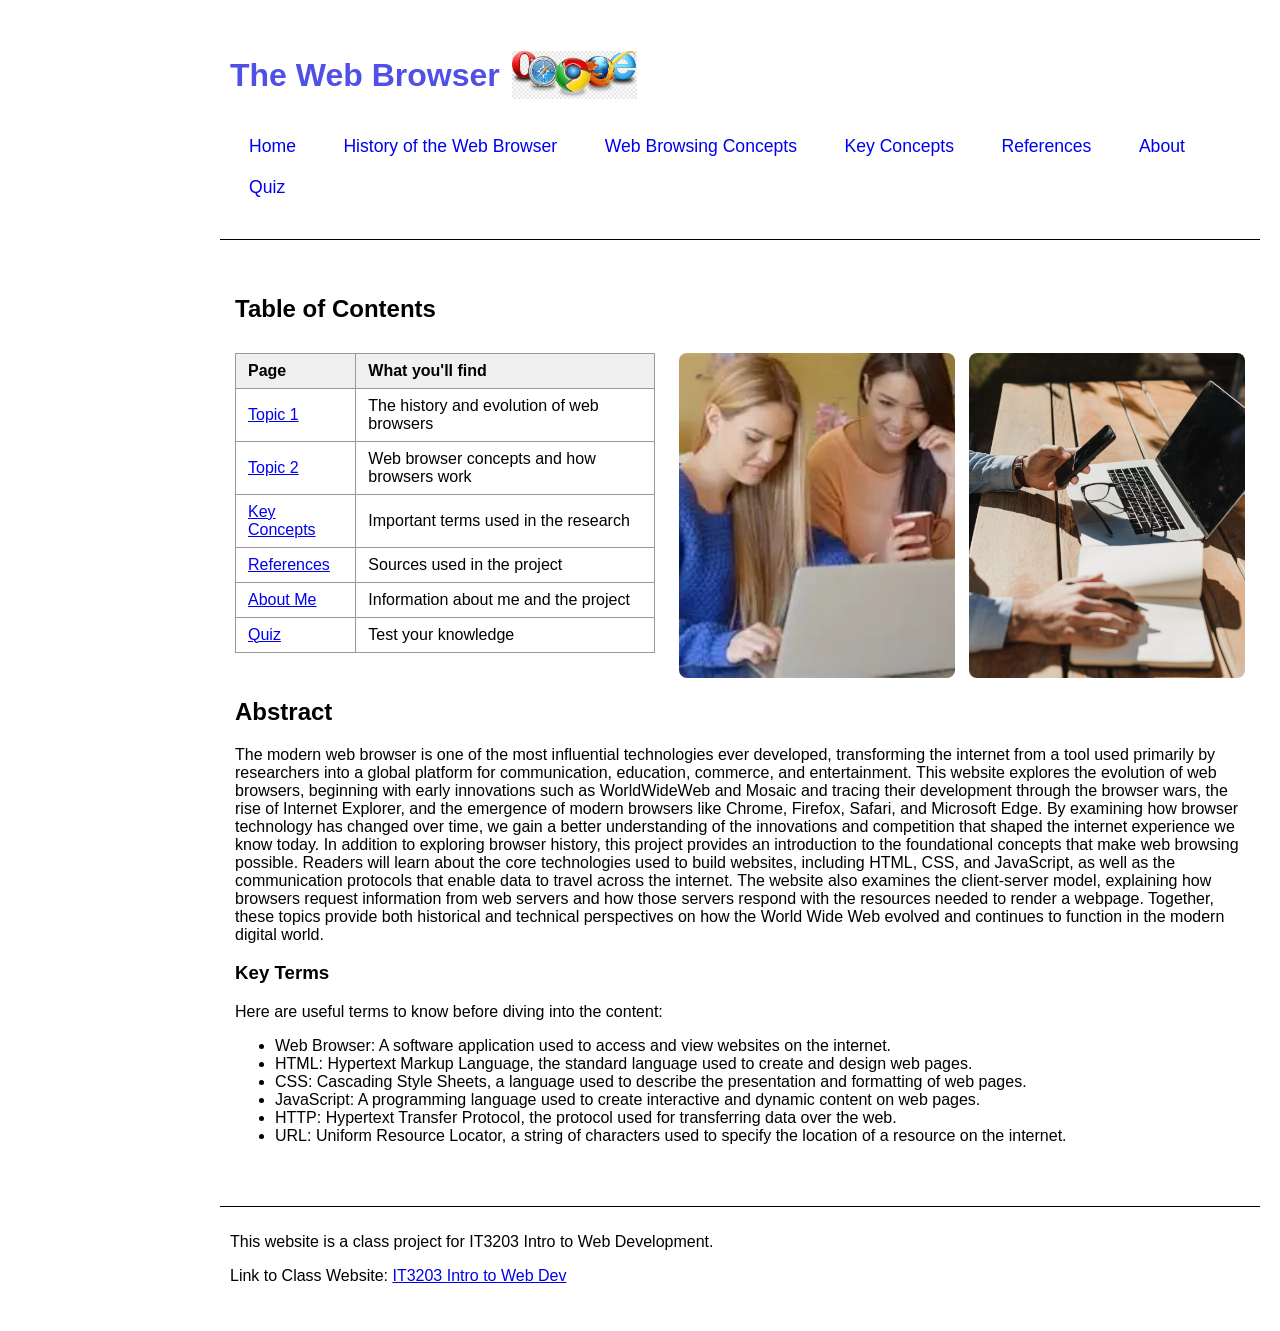
<file: index.html>
<!DOCTYPE html>
<html lang="en">
<head> <!--head contains website metadata-->
    <meta charset="UTF-8">
    <meta name="viewport" content="width=device-width, initial-scale=1.0">
    <title>My Research Project</title>
    <link rel="stylesheet" href="styles.css">
</head>
<body>
    <!-- Shared site title and navigation links. appears on all pages and contains clickable inline list of links that point to other pages -->
    <header>
        <h1 id="project-title">The Web Browser 
            <img  src="images/titleimage.png" 
            alt="Collection of web browser logos">
        </h1>
        <nav> <!--semantic tag highlights this a navigation bar-->
            <ul class="menu">
                <li><a href="index.html">Home</a></li>
                <li><a href="topic1.html">History of the Web Browser</a></li>
                <li><a href="topic2.html">Web Browsing Concepts</a></li>
                <li><a href="key-concepts.html">Key Concepts</a></li>
                <li><a href="references.html">References</a></li>
                <li><a href="about.html">About</a></li>
                <li><a href="quiz.html">Quiz</a></li>
            </ul>
        </nav>
    </header>

    <main>
        <!-- Link visitors to the site's main content pages. -->
        <h2>Table of Contents</h2>
        <div class="contents-layout">
            <table class="contents-table">
                <thead> <!--Top columns represent the labels -->
                    <tr>
                        <th scope="col">Page</th>
                        <th scope="col">What you'll find</th>
                    </tr>
                </thead>
                <tbody> <!--these define the rows in the table-->
                    <tr> <!--table of contents also have links to other content-->
                        <td><a href="topic1.html">Topic 1</a></td>
                        <td>The history and evolution of web browsers</td>
                    </tr>
                    <tr>
                        <td><a href="topic2.html">Topic 2</a></td>
                        <td>Web browser concepts and how browsers work</td>
                    </tr>
                    <tr>
                        <td><a href="key-concepts.html">Key Concepts</a></td>
                        <td>Important terms used in the research</td>
                    </tr>
                    <tr>
                        <td><a href="references.html">References</a></td>
                        <td>Sources used in the project</td>
                    </tr>
                    <tr>
                        <td><a href="about.html">About Me</a></td>
                        <td>Information about me and the project</td>
                    </tr>
                    <tr>
                        <td><a href="quiz.html">Quiz</a></td>
                        <td>Test your knowledge</td>
                    </tr>
                </tbody>
            </table>
            <div class="contents-gallery">
                <img src="images/stockbrowsing.png">
                <img src="images/peoplebrowsing.jpg">
            </div>
        </div>

        <!-- Introduce the research topic and summarize the site contents. -->
        <h2>Abstract</h2>
        <p> The modern web browser is one of the most influential technologies ever developed, transforming the internet from a tool used primarily by researchers into a global platform for 
            communication, education, commerce, and entertainment. This website explores the evolution of web browsers, beginning with early innovations such as WorldWideWeb and Mosaic and tracing their 
            development through the browser wars, the rise of Internet Explorer, and the emergence of modern browsers like Chrome, Firefox, Safari, and Microsoft Edge. By examining how browser 
            technology has changed over time, we gain a better understanding of the innovations and competition that shaped the internet experience we know today. In addition to exploring browser 
            history, this project provides an introduction to the foundational concepts that make web browsing possible. Readers will learn about the core technologies used to build websites, 
            including HTML, CSS, and JavaScript, as well as the communication protocols that enable data to travel across the internet. The website also examines the client-server model, explaining 
            how browsers request information from web servers and how those servers respond with the resources needed to render a webpage. Together, these topics provide both historical and technical 
            perspectives on how the World Wide Web evolved and continues to function in the modern digital world. </p>

        <!-- Define important vocabulary used in the project. -->
        <h3>Key Terms</h3>
        <p>Here are useful terms to know before diving into the content:</p>
        <ul> <!--unordered list. uses bullet points to seperate key terms-->
            <li> Web Browser: A software application used to access and view websites on the internet. </li>
            <li> HTML: Hypertext Markup Language, the standard language used to create and design web pages. </li>
            <li> CSS: Cascading Style Sheets, a language used to describe the presentation and formatting of web pages. </li>
            <li> JavaScript: A programming language used to create interactive and dynamic content on web pages. </li>
            <li> HTTP: Hypertext Transfer Protocol, the protocol used for transferring data over the web. </li>
            <li> URL: Uniform Resource Locator, a string of characters used to specify the location of a resource on the internet. </li>
        </ul>
    </main>

    <!-- Provide a link to the course website. -->
    <footer>
        <p>This website is a class project for IT3203 Intro to Web Development.</p>
        <p>Link to Class Website:
        <a href="https://ksuweb.github.io/IT3203/">IT3203 Intro to Web Dev</a></p>
    </footer>
</body>
</html>
</file>
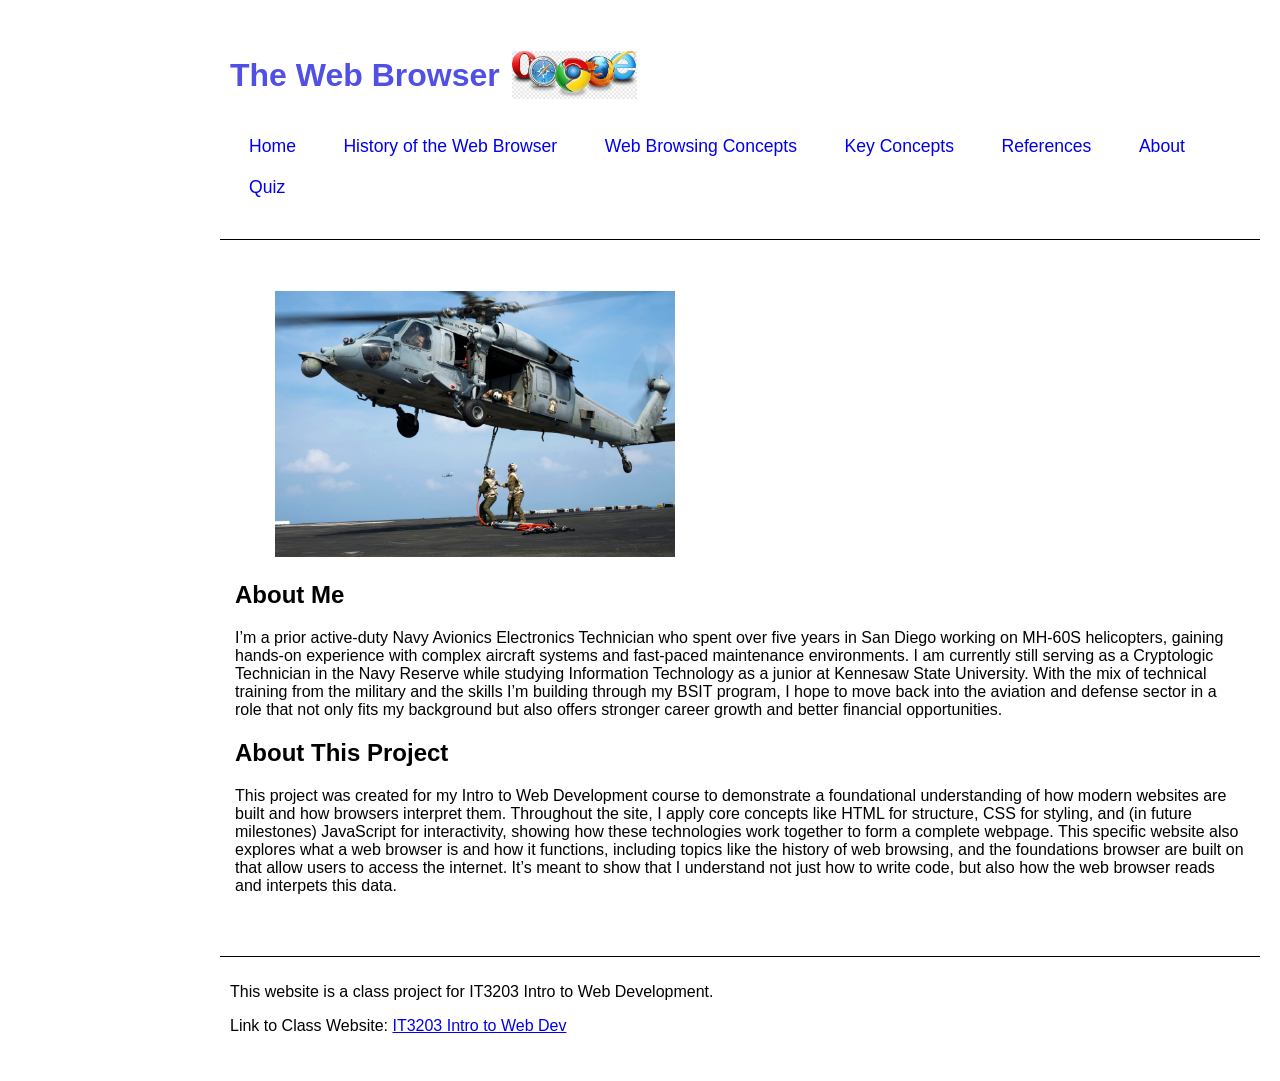
<file: about.html>
<!DOCTYPE html>
<html lang="en">
<head>
    <meta charset="UTF-8">
    <meta name="viewport" content="width=device-width, initial-scale=1.0">
    <title>About | My Research Project</title>
    <link rel="stylesheet" href="styles.css">
</head>
<body>
    <header>
        <h1 id="project-title">The Web Browser 
            <img  src="images/titleimage.png" 
            alt="Collection of web browser logos">
        </h1>
        <nav>
            <ul class="menu">
                <li><a href="index.html">Home</a></li>
                <li><a href="topic1.html">History of the Web Browser</a></li>
                <li><a href="topic2.html">Web Browsing Concepts</a></li>
                <li><a href="key-concepts.html">Key Concepts</a></li>
                <li><a href="references.html">References</a></li>
                <li><a href="about.html">About</a></li>
                <li><a href="quiz.html">Quiz</a></li>
            </ul>
        </nav>
    </header>
    <main> <!--CSS classes used to make sure image fits on page-->
        <figure class="topic-image"> <!--semantic tag highlights this is an image element-->
            <img class="concept-image" src="images/mh60s_USS_Makin_Island.jpg"
                 alt="Image of MH60S performing VertRep operations"> <!--alt text in case image isn't rendered-->
        </figure>
        <h2>About Me</h2>
        <p>I’m a prior active‑duty Navy Avionics Electronics Technician who spent over five years in San Diego working on MH‑60S helicopters, 
            gaining hands‑on experience with complex aircraft systems and fast‑paced maintenance environments. I am currently still serving as a 
            Cryptologic Technician in the Navy Reserve while studying Information Technology as a junior at Kennesaw State University. 
            With the mix of technical training from the military and the skills I’m building through my BSIT program, I hope to move back 
            into the aviation and defense sector in a role that not only fits my background but also offers stronger career growth and better 
            financial opportunities.</p>

        <h2>About This Project</h2>
        <p>This project was created for my Intro to Web Development course to demonstrate a foundational understanding of how modern websites 
            are built and how browsers interpret them. Throughout the site, I apply core concepts like HTML for structure, CSS for styling, 
            and (in future milestones) JavaScript for interactivity, showing how these technologies work together to form a complete webpage. This specific website also explores 
            what a web browser is and how it functions, including topics like the history of web browsing, and the foundations browser are built on that allow users to access 
            the internet. It’s meant to show that I understand not just how to write code, but also how the web browser reads and interpets this data.</p>
    </main>
    <footer>
        <p>This website is a class project for IT3203 Intro to Web Development.</p>
        <p>Link to Class Website:
        <a href="https://ksuweb.github.io/IT3203/">IT3203 Intro to Web Dev</a></p>
    </footer>
</body>
</html>
</file>
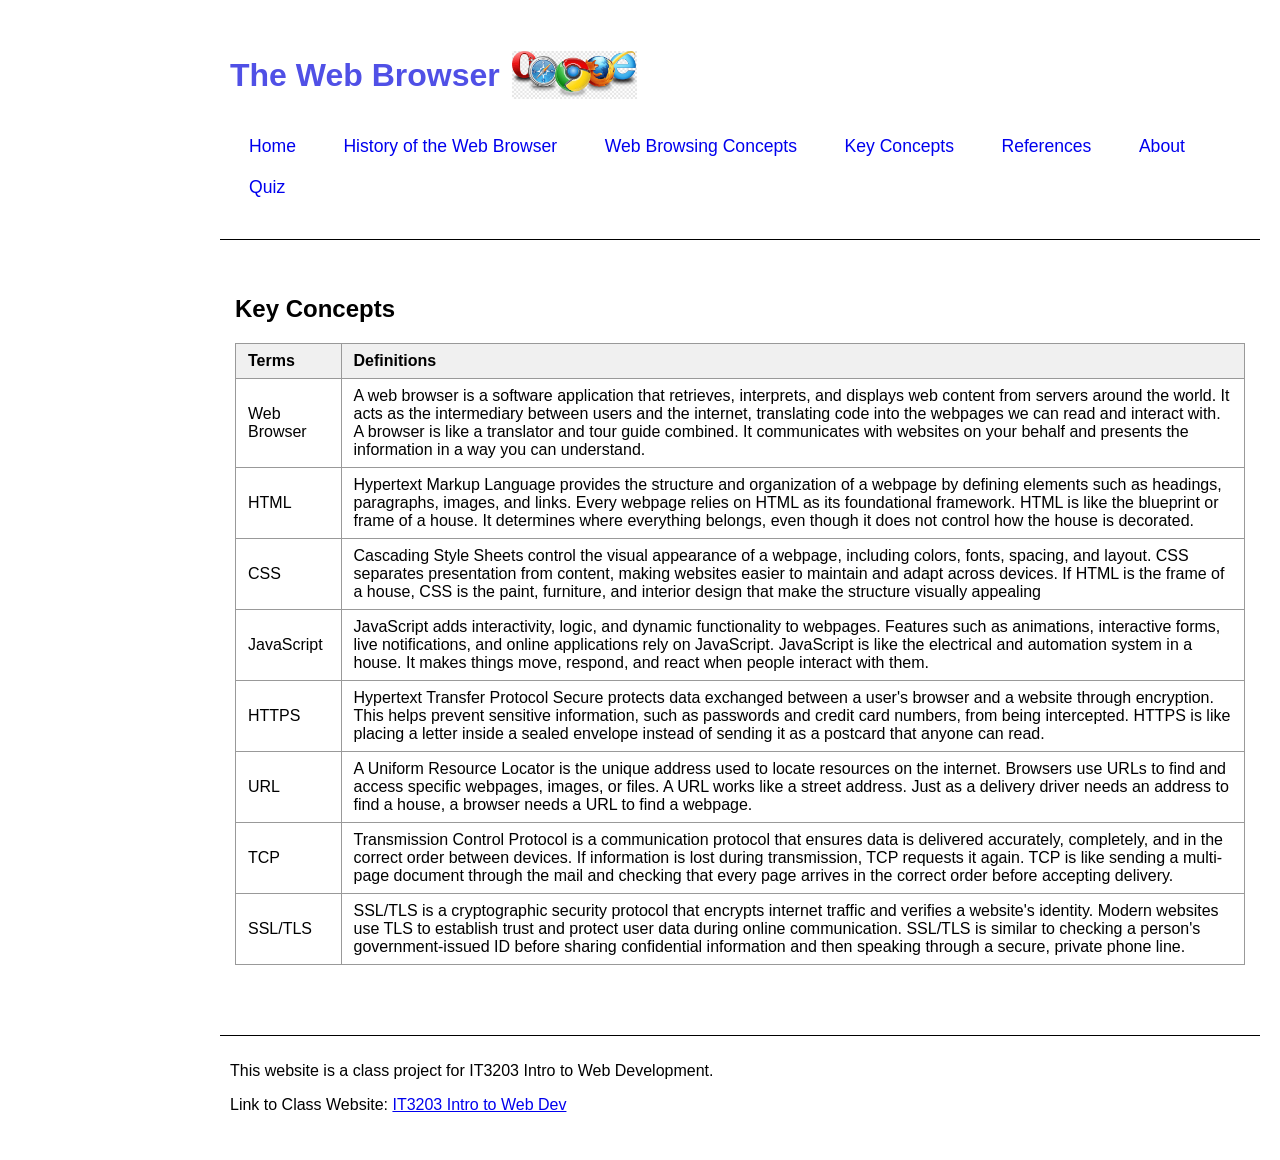
<file: key-concepts.html>
<!DOCTYPE html>
<html lang="en">
<head>
    <meta charset="UTF-8">
    <meta name="viewport" content="width=device-width, initial-scale=1.0">
    <title>Key Concepts | My Research Project</title>
    <link rel="stylesheet" href="styles.css">
</head>
<body>
    <header>
        <h1 id="project-title">The Web Browser 
            <img  src="images/titleimage.png" 
            alt="Collection of web browser logos">
        </h1>
        <nav>
            <ul class="menu">
                <li><a href="index.html">Home</a></li>
                <li><a href="topic1.html">History of the Web Browser</a></li>
                <li><a href="topic2.html">Web Browsing Concepts</a></li>
                <li><a href="key-concepts.html">Key Concepts</a></li>
                <li><a href="references.html">References</a></li>
                <li><a href="about.html">About</a></li>
                <li><a href="quiz.html">Quiz</a></li>
            </ul>
        </nav>
    </header>
    <main>
        <!-- project vocabulary and its definitions in a table. -->
        <h2>Key Concepts</h2>
        <table class="contents-table" style="width: 100%;">
            <thead>
                <tr> <!--same concept as table of contents table however no links were used here.-->
                    <th scope="col">Terms</th>
                    <th scope="col">Definitions</th>
                </tr>
            </thead>
            <tbody>
                <tr>
                    <td>Web Browser</td>
                    <td>A web browser is a software application that retrieves, interprets, and displays web content from servers around the world. 
                    It acts as the intermediary between users and the internet, translating code into the webpages we can read and interact with.
                    A browser is like a translator and tour guide combined. It communicates with websites on your behalf and presents the information in a way you can understand.</td>
                </tr>
                <tr>
                    <td>HTML</td>
                    <td>Hypertext Markup Language provides the structure and organization of a webpage by defining elements such as headings, paragraphs, images, and links. 
                    Every webpage relies on HTML as its foundational framework. HTML is like the blueprint or frame of a house. It determines where everything belongs, even though it 
                    does not control how the house is decorated.</td>
                </tr>
                <tr>
                    <td>CSS</td>
                    <td>Cascading Style Sheets control the visual appearance of a webpage, including colors, fonts, spacing, and layout. CSS separates presentation from content, 
                    making websites easier to maintain and adapt across devices. If HTML is the frame of a house, CSS is the paint, furniture, and interior design 
                    that make the structure visually appealing</td>
                </tr>
                <tr>
                    <td>JavaScript</td>
                    <td>JavaScript adds interactivity, logic, and dynamic functionality to webpages. Features such as animations, interactive forms, live notifications, and online applications 
                    rely on JavaScript. JavaScript is like the electrical and automation system in a house. It makes things move, respond, and react when people interact with them.</td>
                </tr>
                <tr>
                    <td>HTTPS</td>
                    <td>Hypertext Transfer Protocol Secure protects data exchanged between a user's browser and a website through encryption. This helps prevent sensitive information, 
                    such as passwords and credit card numbers, from being intercepted. HTTPS is like placing a letter inside a sealed envelope instead of sending it as a postcard that anyone can read.</td>
                </tr>
                <tr>
                    <td>URL</td>
                    <td>A Uniform Resource Locator is the unique address used to locate resources on the internet. Browsers use URLs to find and access specific webpages, images, or files.
                    A URL works like a street address. Just as a delivery driver needs an address to find a house, a browser needs a URL to find a webpage.</td>
                </tr>
                <tr>
                    <td>TCP</td>
                    <td>Transmission Control Protocol is a communication protocol that ensures data is delivered accurately, completely, and in the correct order between devices. If information is 
                    lost during transmission, TCP requests it again. TCP is like sending a multi-page document through the mail and checking that every page arrives in the correct order before accepting delivery.</td>
                </tr>
                <tr>
                    <td>SSL/TLS</td>
                    <td>SSL/TLS is a cryptographic security protocol that encrypts internet traffic and verifies a website's identity. Modern websites use TLS to establish trust and protect user data during online communication.
                    SSL/TLS is similar to checking a person's government-issued ID before sharing confidential information and then speaking through a secure, private phone line.</td>
                </tr>
                </tr>
            </tbody>
        </table>
    </main>
    <footer>
        <p>This website is a class project for IT3203 Intro to Web Development.</p>
        <p>Link to Class Website:
        <a href="https://ksuweb.github.io/IT3203/">IT3203 Intro to Web Dev</a></p>
    </footer>
</body>
</html>
</file>
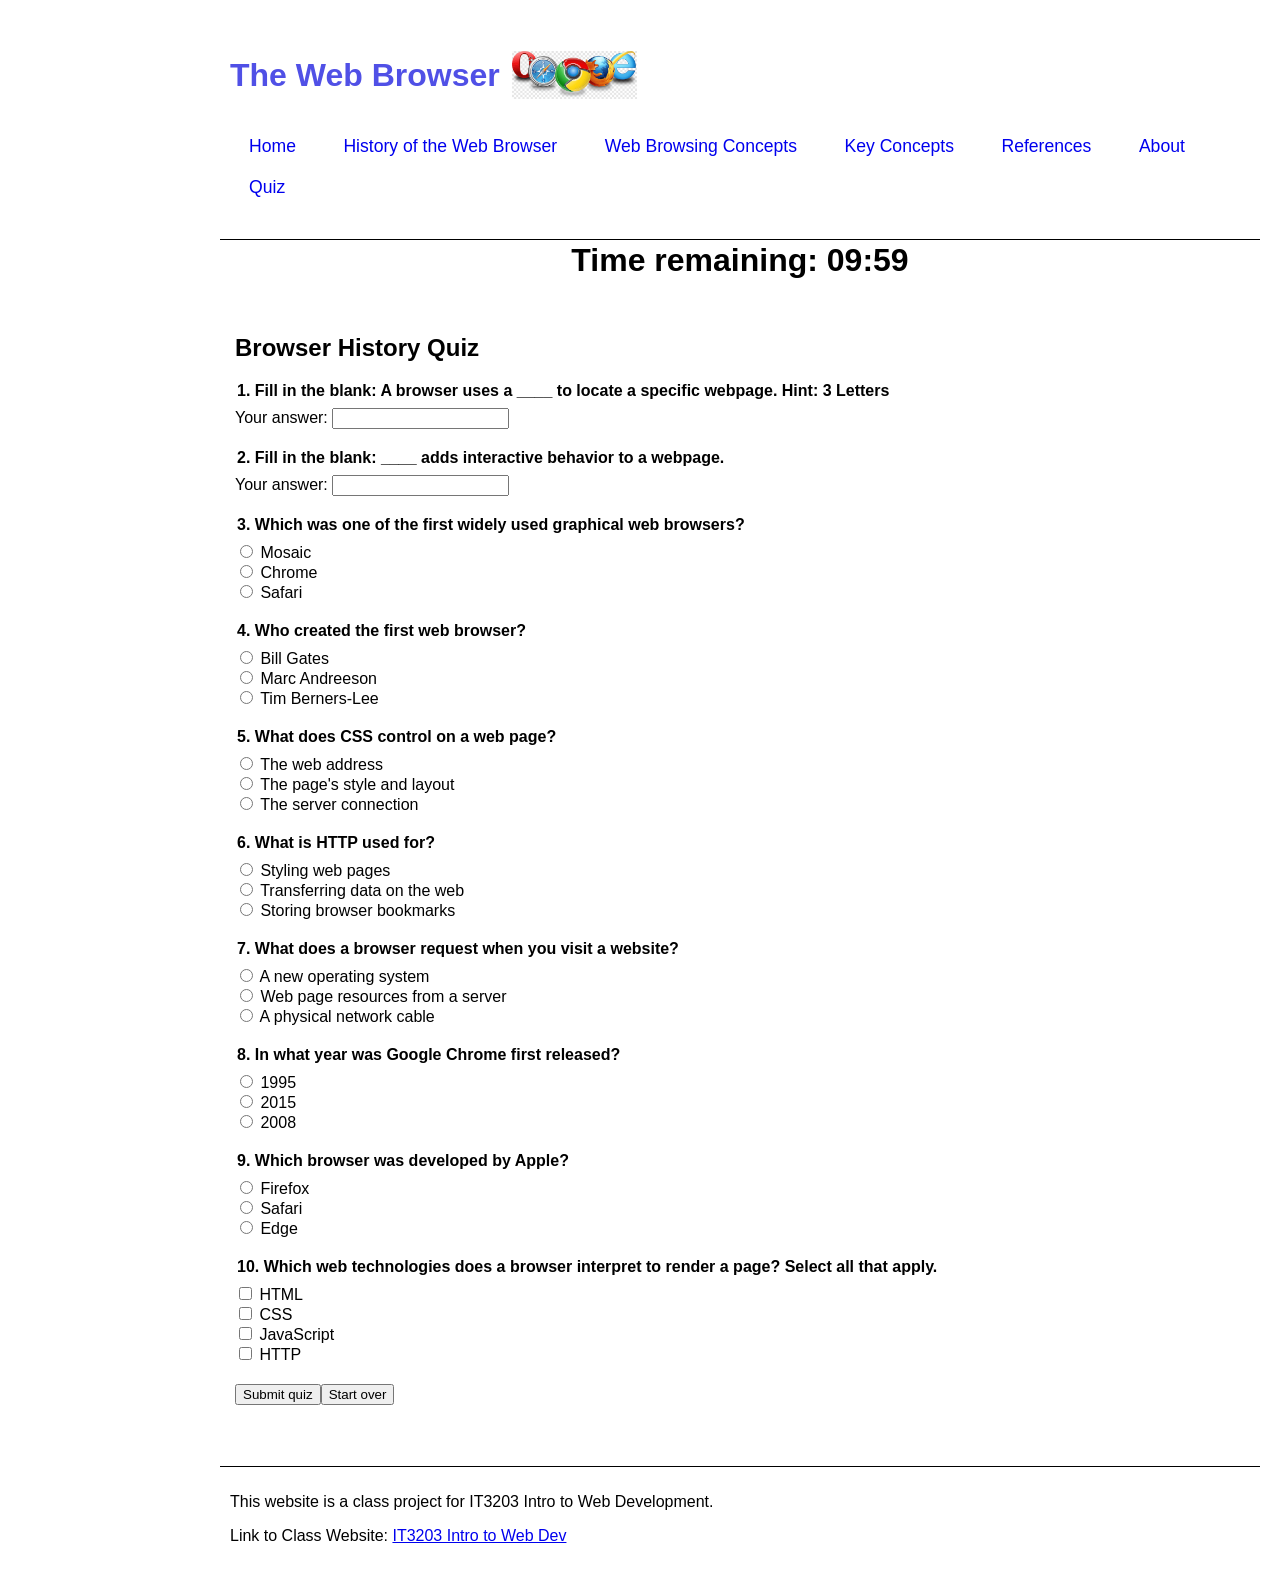
<file: quiz.html>
<!DOCTYPE html>
<html lang="en">
<head>
    <meta charset="UTF-8">
    <meta name="viewport" content="width=device-width, initial-scale=1.0">
    <title>Browser Quiz | My Research Project</title>
    <link rel="stylesheet" href="styles.css">
    <script src="quiz.js" defer></script>
</head>
<body>
    <header>
        <h1 id="project-title">The Web Browser
            <img src="images/titleimage.png" alt="Collection of web browser logos">
        </h1>
        <nav>
            <ul class="menu">
                <li><a href="index.html">Home</a></li>
                <li><a href="topic1.html">History of the Web Browser</a></li>
                <li><a href="topic2.html">Web Browsing Concepts</a></li>
                <li><a href="key-concepts.html">Key Concepts</a></li>
                <li><a href="references.html">References</a></li>
                <li><a href="about.html">About</a></li>
                <li><a href="quiz.html">Quiz</a></li>
            </ul>
        </nav>
    </header>
    <!-- initializes space for timer -->
    <p id="quiz-timer"></p>

    <main>
        <!-- creates a container form for the quiz-->
        <h2>Browser History Quiz</h2>
        <form id="quiz"></form>
    </main>

    <footer>
        <p>This website is a class project for IT3203 Intro to Web Development.</p>
        <p>Link to Class Website:
        <a href="https://ksuweb.github.io/IT3203/">IT3203 Intro to Web Dev</a></p>
    </footer>
</body>
</html>
</file>
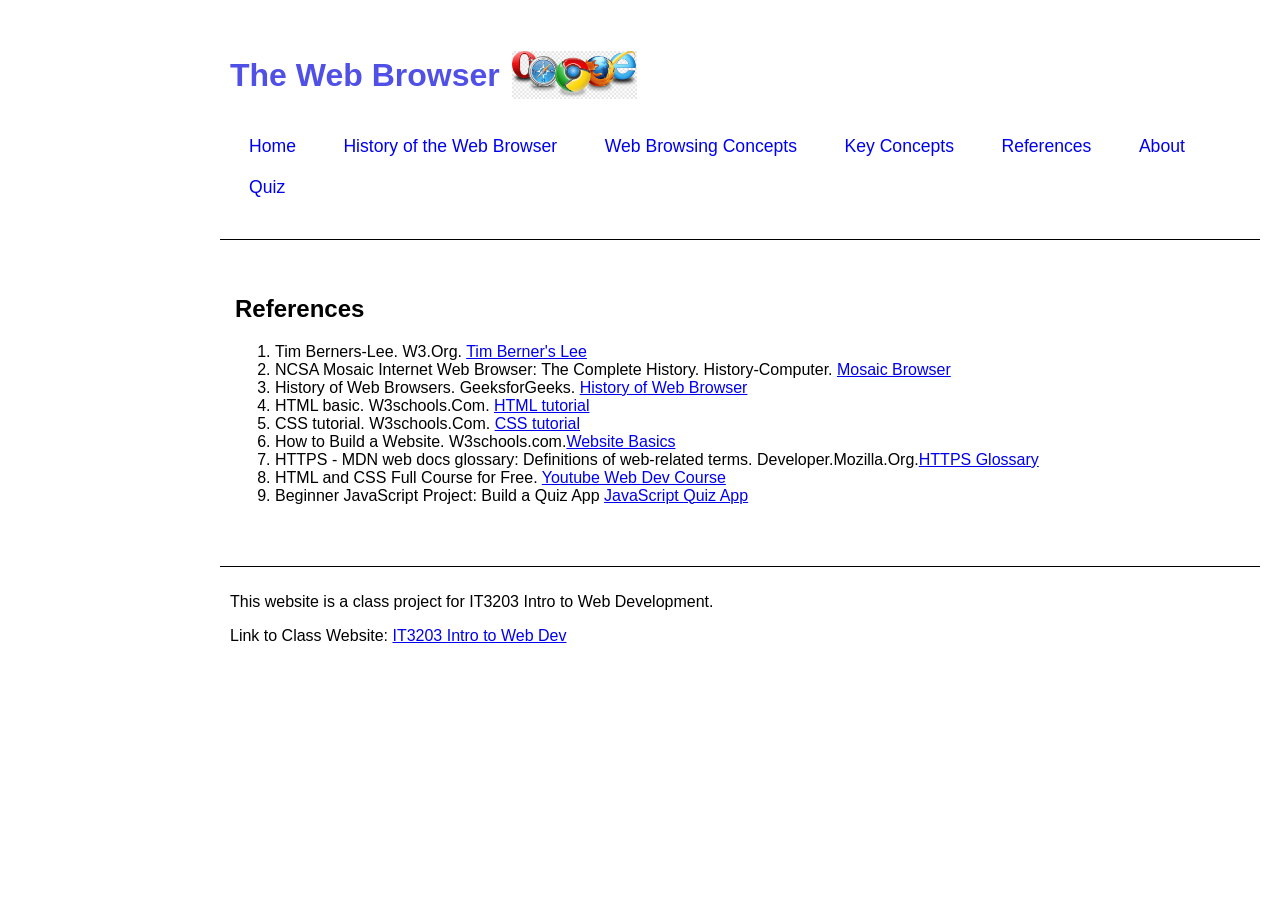
<file: references.html>
<!DOCTYPE html>
<html lang="en">
<head>
    <meta charset="UTF-8">
    <meta name="viewport" content="width=device-width, initial-scale=1.0">
    <title>References | My Research Project</title>
    <link rel="stylesheet" href="styles.css">
</head>
<body>
    <header>
        <h1 id="project-title">The Web Browser 
            <img  src="images/titleimage.png" 
            alt="Collection of web browser logos">
        </h1>
        <nav>
            <ul class="menu">
                <li><a href="index.html">Home</a></li>
                <li><a href="topic1.html">History of the Web Browser</a></li>
                <li><a href="topic2.html">Web Browsing Concepts</a></li>
                <li><a href="key-concepts.html">Key Concepts</a></li>
                <li><a href="references.html">References</a></li>
                <li><a href="about.html">About</a></li>
                <li><a href="quiz.html">Quiz</a></li>
            </ul>
        </nav>
    </header>
    <main>
        <!-- List the research sources, with links to the original material. -->
        <h2>References</h2>
        <ol> <!--ordered list used here to list number of references. References are numbered rather than bullet points-->
            <li>Tim Berners-Lee. W3.Org. <a href="https://www.w3.org/People/Berners-Lee/">Tim Berner's Lee</a></li>
            <li> NCSA Mosaic Internet Web Browser: The Complete History. History-Computer. <a href="https://history-computer.com/software/history-of-the-ncsa-mosaic-internet-web-browser/">Mosaic Browser</a></li>
            <li>History of Web Browsers. GeeksforGeeks. <a href="https://www.geeksforgeeks.org/websites-apps/history-of-web-browsers">History of Web Browser</a></li>
            <li> HTML basic. W3schools.Com. <a href="https://www.w3schools.com/html/html_basic.asp">HTML tutorial</a></li>
            <li> CSS tutorial. W3schools.Com. <a href="https://www.w3schools.com/css/default.asp">CSS tutorial</a> </li>
            <li>How to Build a Website. W3schools.com.<a href="https://www.w3schools.com/howto/howto_website.asp">Website Basics</a></li>
            <li>HTTPS - MDN web docs glossary: Definitions of web-related terms. Developer.Mozilla.Org.<a href="https://developer.mozilla.org/en-US/docs/Glossary/https">HTTPS Glossary</a></li>
            <li>HTML and CSS Full Course for Free. <a href="https://www.youtube.com/watch?v=HGTJBPNC-Gw&list=PLZPZq0r_RZOPP5Yjt6IqgytMRY5uLt4y3">Youtube Web Dev Course</a></li>
            <li>Beginner JavaScript Project: Build a Quiz App <a href="https://www.youtube.com/watch?v=_FnFPmA87XU">JavaScript Quiz App</a></li>
        </ol>
    </main>
    <footer>
        <p>This website is a class project for IT3203 Intro to Web Development.</p>
        <p>Link to Class Website:
        <a href="https://ksuweb.github.io/IT3203/">IT3203 Intro to Web Dev</a></p>
    </footer>
</body>
</html>
</file>
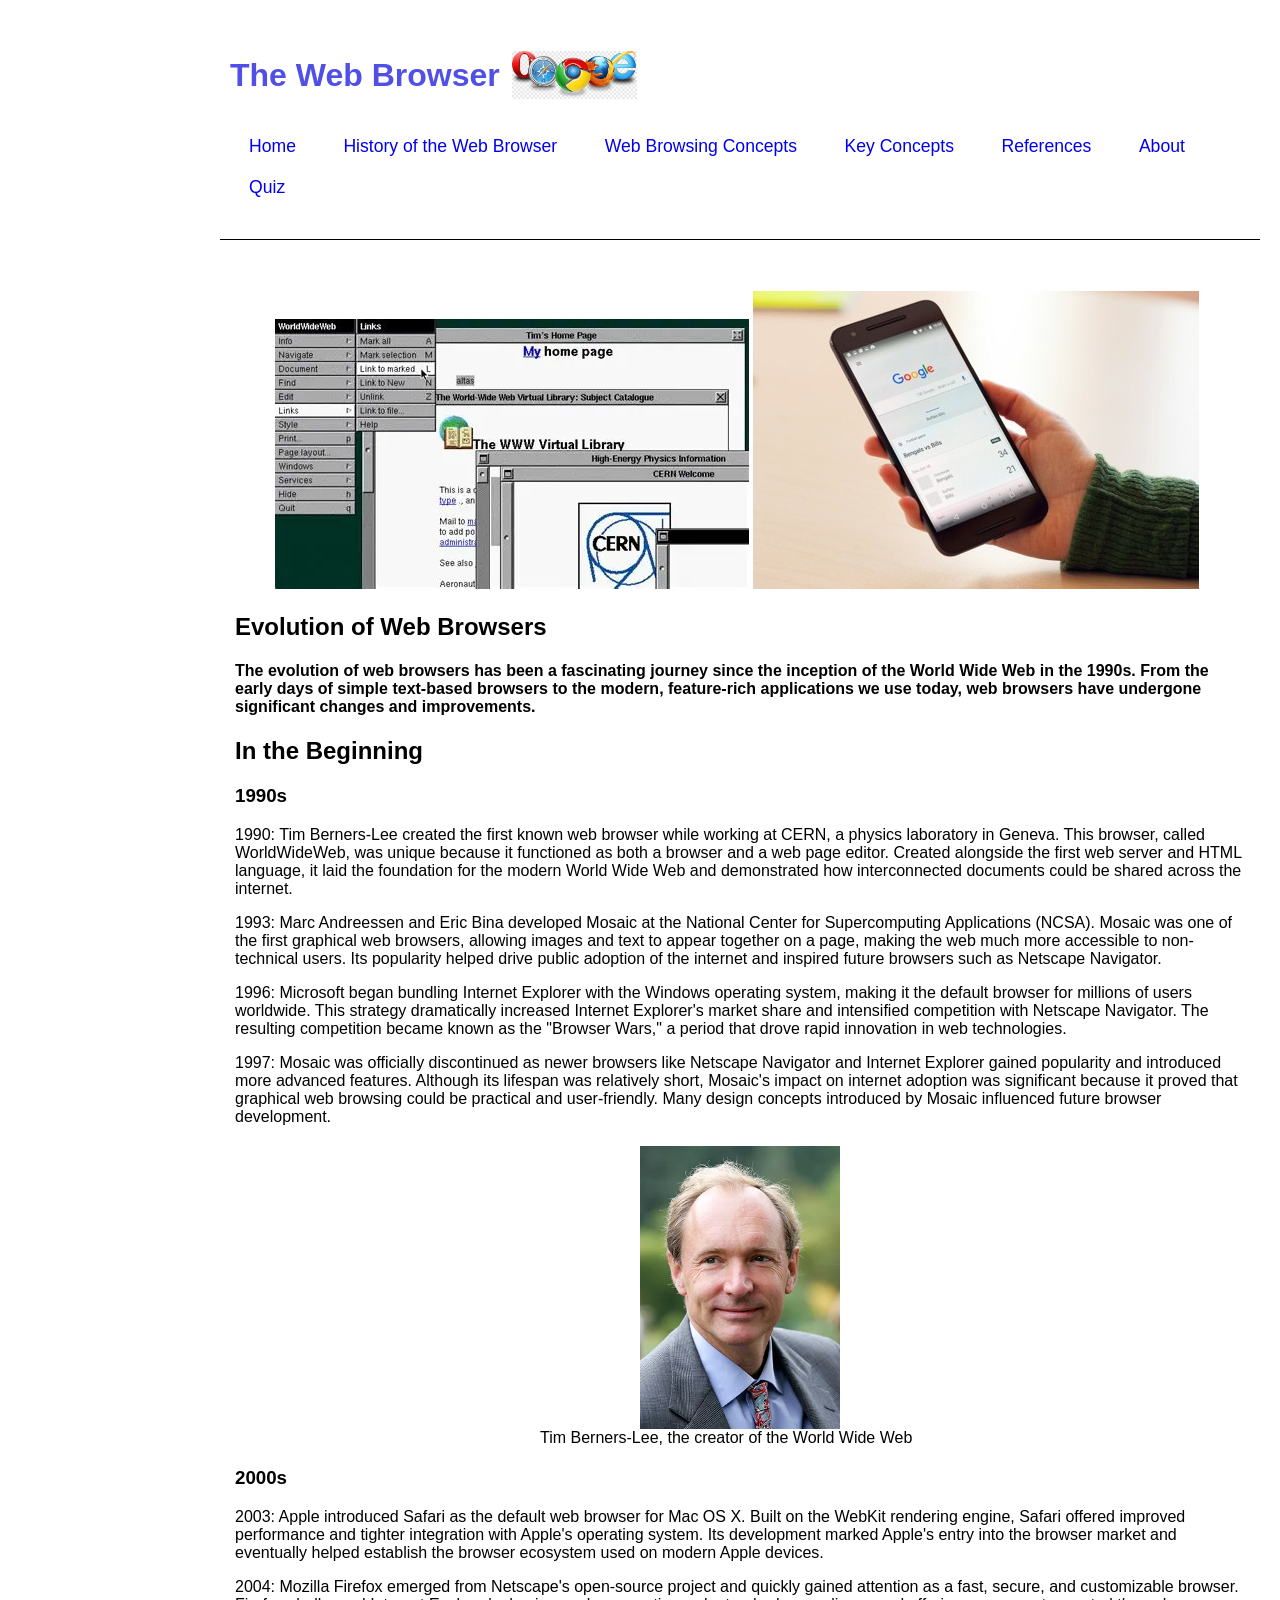
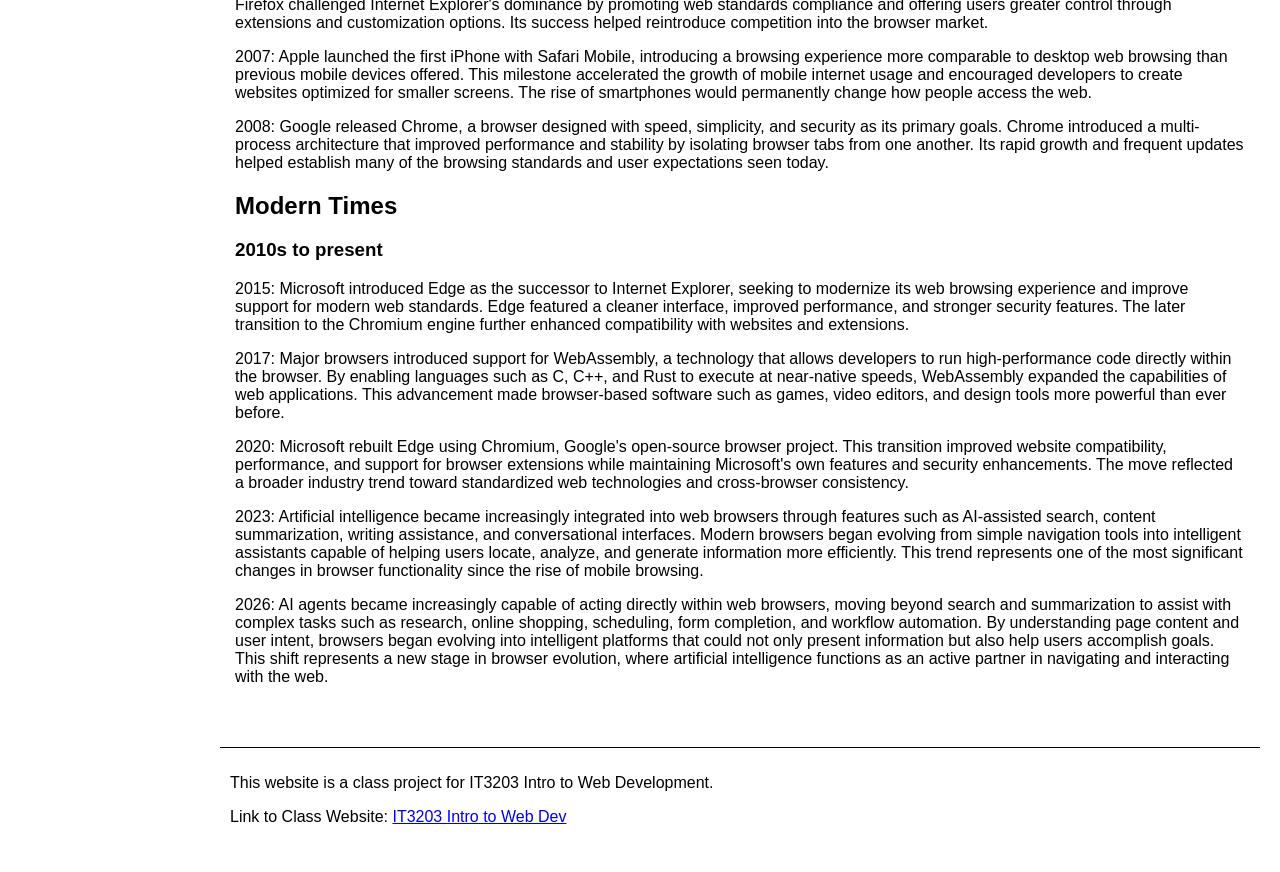
<file: topic1.html>
<!DOCTYPE html>
<html lang="en">
<head>
    <meta charset="UTF-8">
    <meta name="viewport" content="width=device-width, initial-scale=1.0">
    <title>Topic 1 | My Research Project</title>
    <link rel="stylesheet" href="styles.css">
</head>
<body>
    <header>
        <h1 id="project-title">The Web Browser 
            <img  src="images/titleimage.png" 
            alt="Collection of web browser logos">
        </h1>
        <nav>
            <ul class="menu">
                <li><a href="index.html">Home</a></li>
                <li><a href="topic1.html">History of the Web Browser</a></li>
                <li><a href="topic2.html">Web Browsing Concepts</a></li>
                <li><a href="key-concepts.html">Key Concepts</a></li>
                <li><a href="references.html">References</a></li>
                <li><a href="about.html">About</a></li>
                <li><a href="quiz.html">Quiz</a></li>
            </ul>
        </nav>
    </header>
    <main>
        <!-- Show images related to web browser history and now. -->
        <figure class="topic-image">
            <img src="images/classic-web-browser.png" 
                 alt="A screenshot showing early World Wide Web browser windows and menus">
            <img src="images/Picture1.jpg"
                 alt="A screenshot showing Google web browser on mobile phone">
        </figure> 
        <!-- Describe browser evolution.  -->
        <h2>Evolution of Web Browsers</h2>
        <h4>The evolution of web browsers has been a fascinating journey since the inception of the World Wide Web in the 1990s. 
        From the early days of simple text-based browsers to the modern, feature-rich applications we use today, web browsers have undergone significant changes and improvements.</h4>

        <h2>In the Beginning</h2>
        <h3>1990s</h3> <!--h3 is used to highlight the decade-->
        <p>1990: Tim Berners-Lee created the first known web browser while working at CERN, a physics laboratory in Geneva. This browser, called WorldWideWeb, 
        was unique because it functioned as both a browser and a web page editor. Created alongside the first web server and HTML language, it laid the foundation 
        for the modern World Wide Web and demonstrated how interconnected documents could be shared across the internet.</p>
        <p></p>1993: Marc Andreessen and Eric Bina developed Mosaic at the National Center for Supercomputing Applications (NCSA). Mosaic was one of the first graphical web browsers, 
        allowing images and text to appear together on a page, making the web much more accessible to non-technical users. Its popularity helped drive public adoption of the internet 
        and inspired future browsers such as Netscape Navigator.</p>
        <p>1996: Microsoft began bundling Internet Explorer with the Windows operating system, making it the default browser for millions of users worldwide. This strategy dramatically 
        increased Internet Explorer's market share and intensified competition with Netscape Navigator. The resulting competition became known as the "Browser Wars," a period that drove 
        rapid innovation in web technologies.</p>
        <p>1997: Mosaic was officially discontinued as newer browsers like Netscape Navigator and Internet Explorer gained popularity and introduced more advanced features. Although its 
        lifespan was relatively short, Mosaic's impact on internet adoption was significant because it proved that graphical web browsing could be practical and user-friendly. Many design 
        concepts introduced by Mosaic influenced future browser development.</p>
        <!-- Applied some inline CSS to edit only this picture. Scales the image down and centers it on the page-->
        <figure class="concept-image" style="margin: 20px auto;">
            <img src="images/timbl.png"
                 style="display: block; width: 200px; max-width: 100%; height: auto; margin: 0 auto;"
                 alt="Tim Berners-Lee, the creator of the World Wide Web">
            <figcaption>Tim Berners-Lee, the creator of the World Wide Web</figcaption>
        </figure>
        <h3>2000s</h3>
        <p>2003: Apple introduced Safari as the default web browser for Mac OS X. Built on the WebKit rendering engine, Safari offered improved performance and tighter integration with 
        Apple's operating system. Its development marked Apple's entry into the browser market and eventually helped establish the browser ecosystem used on modern Apple devices.</p>
        <p>2004: Mozilla Firefox emerged from Netscape's open-source project and quickly gained attention as a fast, secure, and customizable browser. Firefox challenged Internet Explorer's 
        dominance by promoting web standards compliance and offering users greater control through extensions and customization options. Its success helped reintroduce competition into the browser market.</p>
        <p>2007: Apple launched the first iPhone with Safari Mobile, introducing a browsing experience more comparable to desktop web browsing than previous mobile devices offered. This milestone 
        accelerated the growth of mobile internet usage and encouraged developers to create websites optimized for smaller screens. The rise of smartphones would permanently change how people access the web.</p>
        <p>2008: Google released Chrome, a browser designed with speed, simplicity, and security as its primary goals. Chrome introduced a multi-process architecture that improved performance and stability 
        by isolating browser tabs from one another. Its rapid growth and frequent updates helped establish many of the browsing standards and user expectations seen today.</p>
        <h2>Modern Times</h2>
        <h3>2010s to present </h3>
        <p>2015: Microsoft introduced Edge as the successor to Internet Explorer, seeking to modernize its web browsing experience and improve support for modern web standards. Edge featured a cleaner interface, 
        improved performance, and stronger security features. The later transition to the Chromium engine further enhanced compatibility with websites and extensions.</p>
        <p>2017: Major browsers introduced support for WebAssembly, a technology that allows developers to run high-performance code directly within the browser. By enabling languages such as C, C++, and Rust to 
        execute at near-native speeds, WebAssembly expanded the capabilities of web applications. This advancement made browser-based software such as games, video editors, and design tools more powerful than ever before.</p>
        <p>2020: Microsoft rebuilt Edge using Chromium, Google's open-source browser project. This transition improved website compatibility, performance, and support for browser extensions while maintaining Microsoft's
        own features and security enhancements. The move reflected a broader industry trend toward standardized web technologies and cross-browser consistency.</p>
        <p>2023: Artificial intelligence became increasingly integrated into web browsers through features such as AI-assisted search, content summarization, writing assistance, and conversational interfaces. 
        Modern browsers began evolving from simple navigation tools into intelligent assistants capable of helping users locate, analyze, and generate information more efficiently. This trend represents one of the most 
        significant changes in browser functionality since the rise of mobile browsing.</p>
        <p>2026: AI agents became increasingly capable of acting directly within web browsers, moving beyond search and summarization to assist with complex tasks such as research, online shopping, scheduling, form completion, 
        and workflow automation. By understanding page content and user intent, browsers began evolving into intelligent platforms that could not only present information but also help users accomplish goals. 
        This shift represents a new stage in browser evolution, where artificial intelligence functions as an active partner in navigating and interacting with the web.</p>
    </main>
    <footer>
        <p>This website is a class project for IT3203 Intro to Web Development.</p>
        <p>Link to Class Website:
        <a href="https://ksuweb.github.io/IT3203/">IT3203 Intro to Web Dev</a></p>
    </footer>
</body>
</html>
</file>
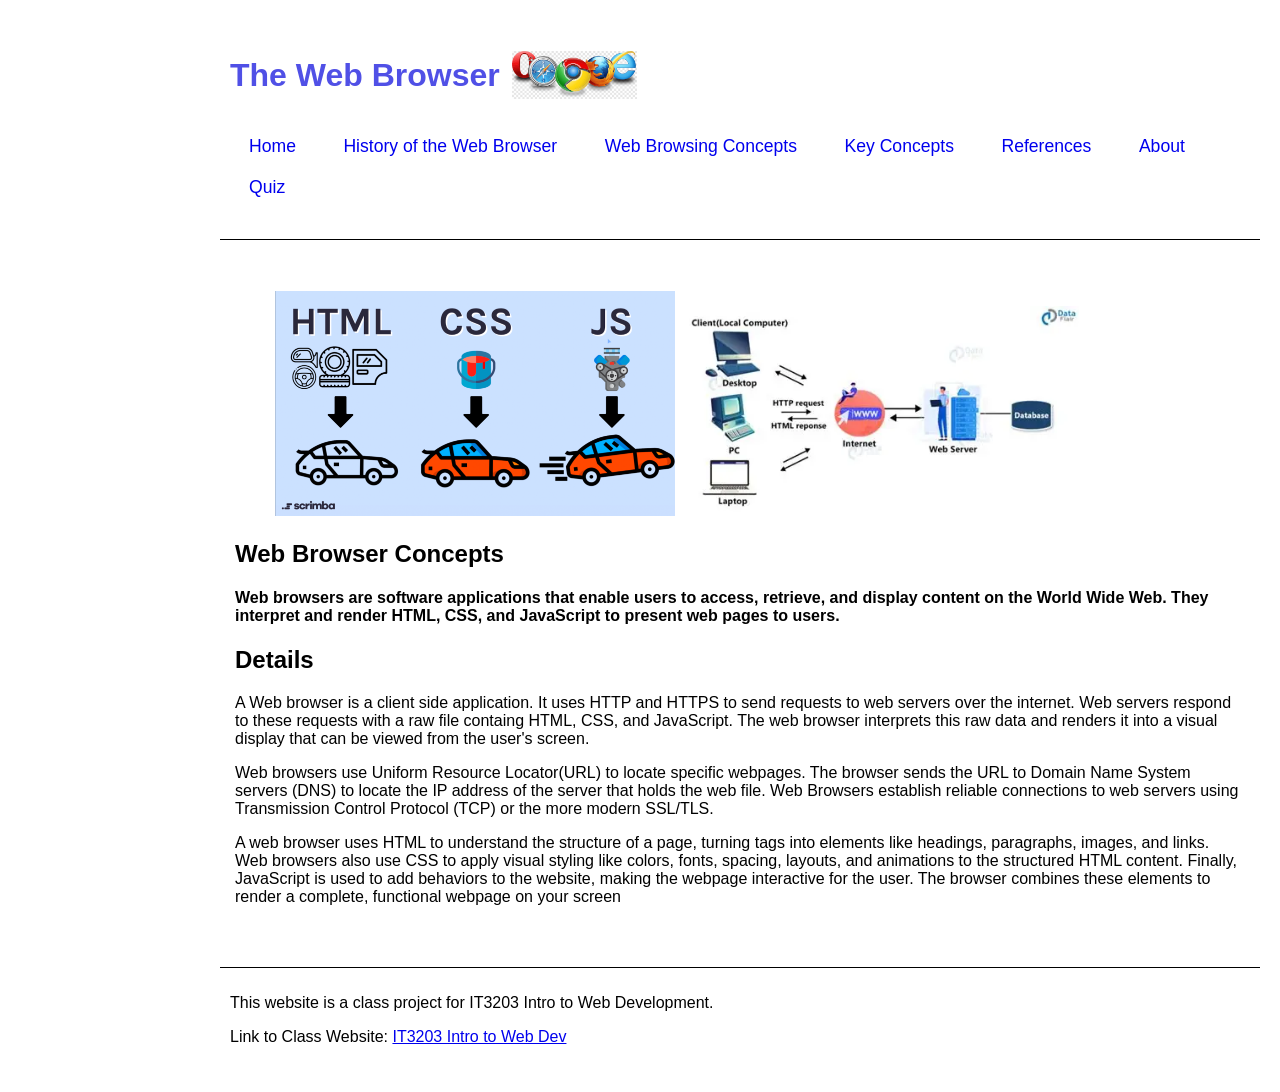
<file: topic2.html>
<!DOCTYPE html>
<html lang="en">
<head>
    <meta charset="UTF-8">
    <meta name="viewport" content="width=device-width, initial-scale=1.0">
    <title>Topic 2 | My Research Project</title>
    <link rel="stylesheet" href="styles.css">
</head>
<body>
    <header>
        <h1 id="project-title">The Web Browser 
        <img src="images/titleimage.png" 
             alt="Collection of web browser logos">
        </h1>
        <nav>
            <ul class="menu">
                <li><a href="index.html">Home</a></li>
                <li><a href="topic1.html">History of the Web Browser</a></li>
                <li><a href="topic2.html">Web Browsing Concepts</a></li>
                <li><a href="key-concepts.html">Key Concepts</a></li>
                <li><a href="references.html">References</a></li>
                <li><a href="about.html">About</a></li>
                <li><a href="quiz.html">Quiz</a></li>
            </ul>
        </nav>
    </header>
    <main>
        <figure class="topic-image">
            <img class="concept-image" src="images/cars.png"
                 alt="An example of how HTML, CSS, and JavaScript work">
            <img class="concept-image" src="images/OIP.png"
                 alt="Simple diagram showing how a web browser works">
        </figure>
        <!-- Explain browser responsibilities, networking, and web technologies. -->
        <h2>Web Browser Concepts</h2>
        <h4>Web browsers are software applications that enable users to access, retrieve, and display content on the World Wide Web. They interpret and render HTML, CSS, and JavaScript to present web pages to users.</h4>

        <h2>Details</h2>
        <p>A Web browser is a client side application. It uses HTTP and HTTPS to send requests to web servers over the internet. Web servers respond to these requests with a raw file containg HTML, CSS, and JavaScript. 
        The web browser interprets this raw data and renders it into a visual display that can be viewed from the user's screen.</p>
        <p>Web browsers use Uniform Resource Locator(URL) to locate specific webpages. The browser sends the URL to Domain Name System servers (DNS) to locate the IP address of the server that holds the web file. 
        Web Browsers establish reliable connections to web servers using Transmission Control Protocol (TCP) or the more modern SSL/TLS.</p>
        <p>A web browser uses HTML to understand the structure of a page, turning tags into elements like headings, paragraphs, images, and links. Web browsers also use CSS to apply visual styling like colors, fonts, spacing, layouts, and animations to the structured HTML content. 
        Finally, JavaScript is used to add behaviors to the website, making the webpage interactive for the user. The browser combines these elements to render a complete, functional webpage on your screen </p>
    </main>
    <footer>
        <p>This website is a class project for IT3203 Intro to Web Development.</p>
        <p>Link to Class Website:
        <a href="https://ksuweb.github.io/IT3203/">IT3203 Intro to Web Dev</a></p>
    </footer>
</body>
</html>
</file>
<file: styles.css>
/* Apply the same base font and outer spacing to the whole page. */
body {
    font-family: Arial, sans-serif; /* Use Arial, or a similar sans-serif font if Arial is unavailable. */
    margin: 20px 20px 20px 220px; /* Shift the page right while keeping space at the edges. */
}

/* Place the project title and its logo side by side and align them vertically. */
#project-title {
    align-items: center; /* Center the title and logo along the row's vertical axis. */
    color: rgb(80, 80, 230); /* Give the title text a blue/purple color. */
    display: flex; /* Make the title and logo children line up in a row. */
    gap: 12px; /* Leave 12 pixels of space between the title and logo. */
}

/* Set a logo height without stretching its original shape. */
#project-title img {
    height: 48px; /* Display the logo 48 pixels tall. */
    width: auto; /* Calculate the width automatically to preserve the image's proportions. */
}

/* Add space inside the header and draw a divider below it. */
header {
    box-sizing: border-box;
    max-width: 1280px;
    padding: 10px; /* Keep the header contents 10 pixels away from its edges. */
    border-bottom: 1px solid black; /* Draw a thin black line along the bottom of the header. */
}

/* Add a small amount of padding space around the navigation list. */
.menu {
    padding: 5px; /* Keep the list items 5 pixels away from the list's edges. */
}

.menu li {
    display: inline; /* Place each navigation item on the same line. */
    margin-right: 15px; /* Separate each item from the next by 15 pixels. */
}

.menu a {
    display: inline-block; /* Let the larger clickable area keep its full height. */
    font-size: 1.1rem; /* Make navigation labels easier to read. */
    padding: 10px 14px; /* Enlarge the navigation highlight boxes. */
    text-decoration: none; /* Removes the browser's default underline on the link. */
}

/* uses selector to add a hover effect to text. */
.menu a:hover {
    background-color: lightgray; /* Show a light gray background when the pointer is over a link. */
}

/* Separate the main content from the header and give it room inside its edges. */
main {
    max-width: 1280px; /* Prevent the main content from becoming wider than 1280 pixels. */
    margin-top: 20px; /* Leave 20 pixels between the main content and the section above it. */
    padding: 15px; /* Keep the main content 15 pixels away from the edges of this section. */
}

/* Set a readable width and spacing for contents and concept tables. */
.contents-table {
    border-collapse: collapse; /* Join neighboring cell borders into single lines. */
    margin: 10px 0 25px; /* Add 10 pixels above and 25 pixels below the table, with no side margin. */
    max-width: 100%; /* Prevent the table from becoming wider than its containing element. */
    width: 500px; /* Set the table's preferred width to 500 pixels. */
}

/* Place the contents table beside its image gallery on wider screens. */
.contents-layout {
    align-items: stretch;
    display: grid;
    gap: 24px;
    grid-template-columns: minmax(420px, 0.8fr) minmax(0, 1.2fr);
    max-width: 1280px;
}

/* Let the contents table use its share of the layout instead of a fixed width. */
.contents-layout .contents-table {
    margin-top: 10px;
    width: 100%;
}

/* Keep the browsing photos side by side keeps it inline with the TOC table. */
.contents-gallery {
    display: grid;
    gap: 14px;
    grid-template-columns: repeat(2, minmax(0, 1fr));
    margin-top: 10px;
    min-height: 0;
}

/* Crop photos consistently to fill their gallery cells without distortion. */
.contents-gallery img {
    border-radius: 8px;
    display: block;
    height: 100%;
    min-height: 0;
    object-fit: cover;
    width: 100%;
}

/* Stack the table and gallery on narrow screens and restore compact page margins. */
@media (max-width: 760px) {
    body {
        margin-left: 20px;
    }

    .contents-layout {
        grid-template-columns: 1fr;
    }

    .contents-gallery {
        max-width: 600px;
    }
}

.contents-table th,
.contents-table td {
    border: 1px solid #999; /* Outline every heading and data cell with a thin gray border. */
    padding: 8px 12px; /* Add 8 pixels of vertical and 12 pixels of horizontal space inside each cell. */
    text-align: left; /* Align the text to the left side of each cell. */
}

.contents-table th {
    background-color: #f0f0f0; /* Shade heading cells light gray to distinguish them from data cells. */
}

/* Limit concept images to 400 pixels wide while allowing them to shrink on smaller screens. */
.concept-image {
    height: auto; /* Adjust the height with the width so the image keeps its proportions. */
    max-width: 100%; /* Let the image shrink if its container is narrower than 400 pixels. */
    width: 400px; /* Set the image's preferred display width to 400 pixels. */
}

/* Separate the footer from the main content and draw a divider above it to highlight seperation of sections. */
footer {
    box-sizing: border-box;
    max-width: 1280px;
    margin-top: 30px; /* Leave 30 pixels between the footer and the content above it. */
    padding: 10px; /* Keep the footer contents 10 pixels away from its edges. */
    border-top: 1px solid black; /* Draw a thin black line along the top of the footer. */
}

/* Milestone 2 Quiz CSS */

/* These rules style the quiz elements created by quiz.js. */
#quiz fieldset {
    border: 0; /* Remove the default box so each question looks like a simple group. */
    margin: 0 0 20px; /* Separate one question from the next. */
    padding: 0; /* Align question content with the rest of the quiz. */
}

#quiz legend {
    font-weight: bold; /* Make question text stand out from its answer choices. */
    margin-bottom: 8px; /* Add space between the question and its choices. */
}

/* Make the countdown easy to spot in the center of the page and keep its digits from shifting as they change. */
#quiz-timer {
    font-size: 2rem;
    font-variant-numeric: tabular-nums;
    font-weight: bold;
    margin: 2px 0 0;
    text-align: center;
}

/* Use green color to distinguish a passing score and correct answers in the review. */
#quiz .grade-pass,
#quiz .answer-correct {
    color: #09d350;
}

/* Use red to distinguish a failing score and incorrect answers. */
#quiz .grade-fail,
#quiz .answer-incorrect {
    color: #e60d18;
}

/* Make the check or X marker more visible beside each reviewed question. */
#quiz .answer-marker {
    font-size: 1.2em;
    font-weight: bold;
}

/* Keep the user's answer black so it remains distinct from the colored correct answer. */
#quiz .answer-submitted {
    color: #000;
}

/* Indent the ordered list so its numbers and review text are easy to scan. */
#quiz .answer-review {
    padding-left: 2rem;
}

/* Separate each question's review from the next one. */
#quiz .answer-review li {
    margin-bottom: 16px;
}

/* Keep the question and answer lines close together within each review item. */
#quiz .answer-review p {
    margin: 4px 0;
}
</file>
